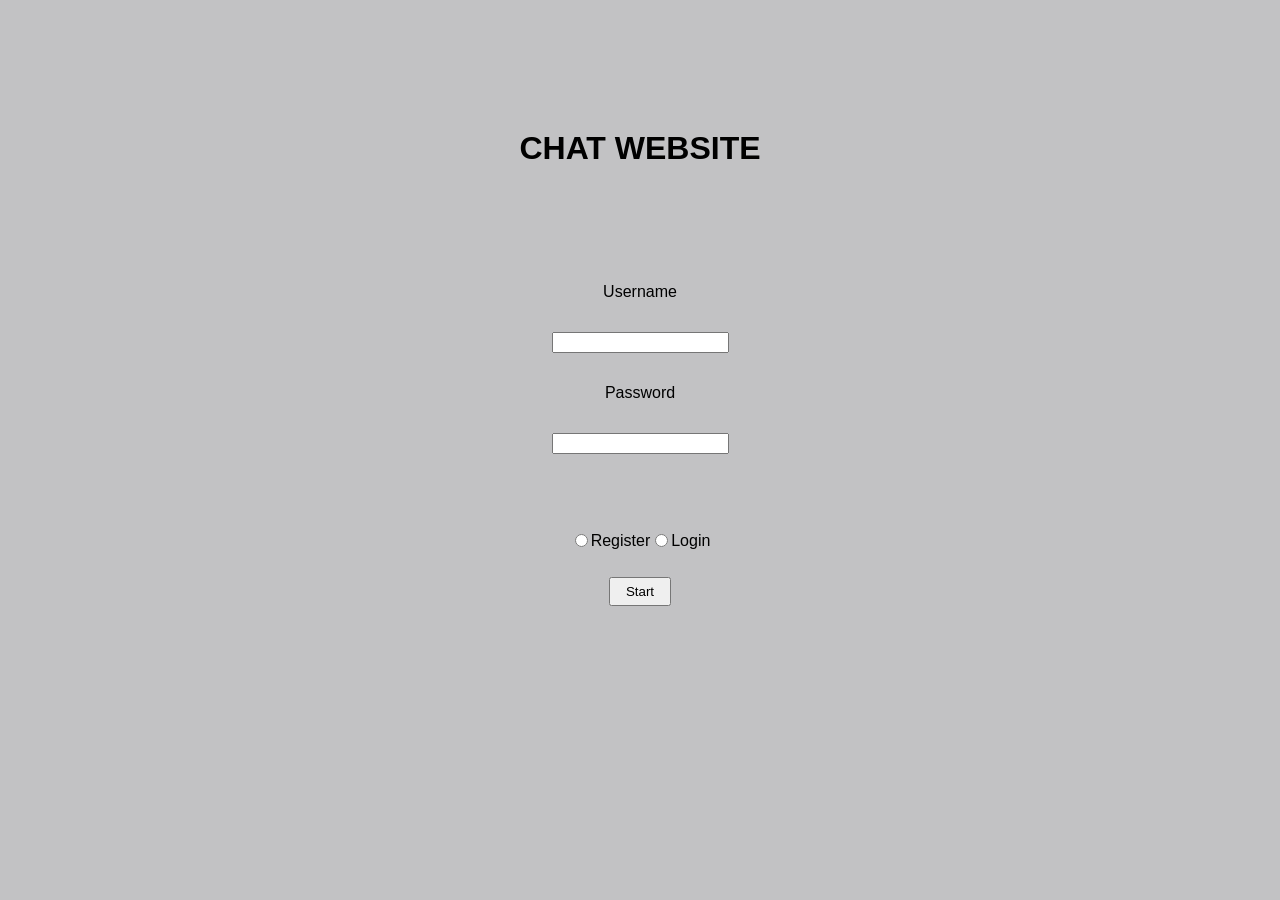
<file: wwwroot/index.html>
<!DOCTYPE html>
<html lang="en">

<head>
    <meta charset="UTF-8">
    <meta name="viewport" content="width=device-width, initial-scale=1.0">
    <title>Chat Website</title>
    <link rel="stylesheet" href="style.css">
</head>

<body>
    <form class="auth-form">
    <h1>CHAT WEBSITE</h1>

    <p id="username_title">Username</p>
    <input type="text" id="username">

    <p id="password_title">Password</p>
    <input type="password" id="password">

    <div class="actions">

    <input type="radio" id="register" name="action" value="register">
    <label for="register">Register</label>

    <input type="radio" id="login" name="action" value="login">
    <label for="login">Login</label>

    </div>
    <button type="submit" id="submitButton">Start</button>
</form>
<script src="script.js"></script>


</body>

</html>
</file>
<file: wwwroot/style.css>
body {
    font-family: Arial, sans-serif;
    text-align: center;
    margin-top: 50px;
    background-color: rgb(194, 194, 196);
}
h1{
    margin-top: 80px;
    margin-bottom: 100px;
}

input {
    margin-top: 15px;
    margin-bottom: 15px;
}

button {
    margin-top: 15px;
    padding: 5px 15px;
    
}
.auth-form {
    display: flex;
    flex-direction: column;
    align-items: center;
}
.actions{
    margin-top: 50px;
    display: flex;
    align-items: center;
    text-align: center;
}
</file>
